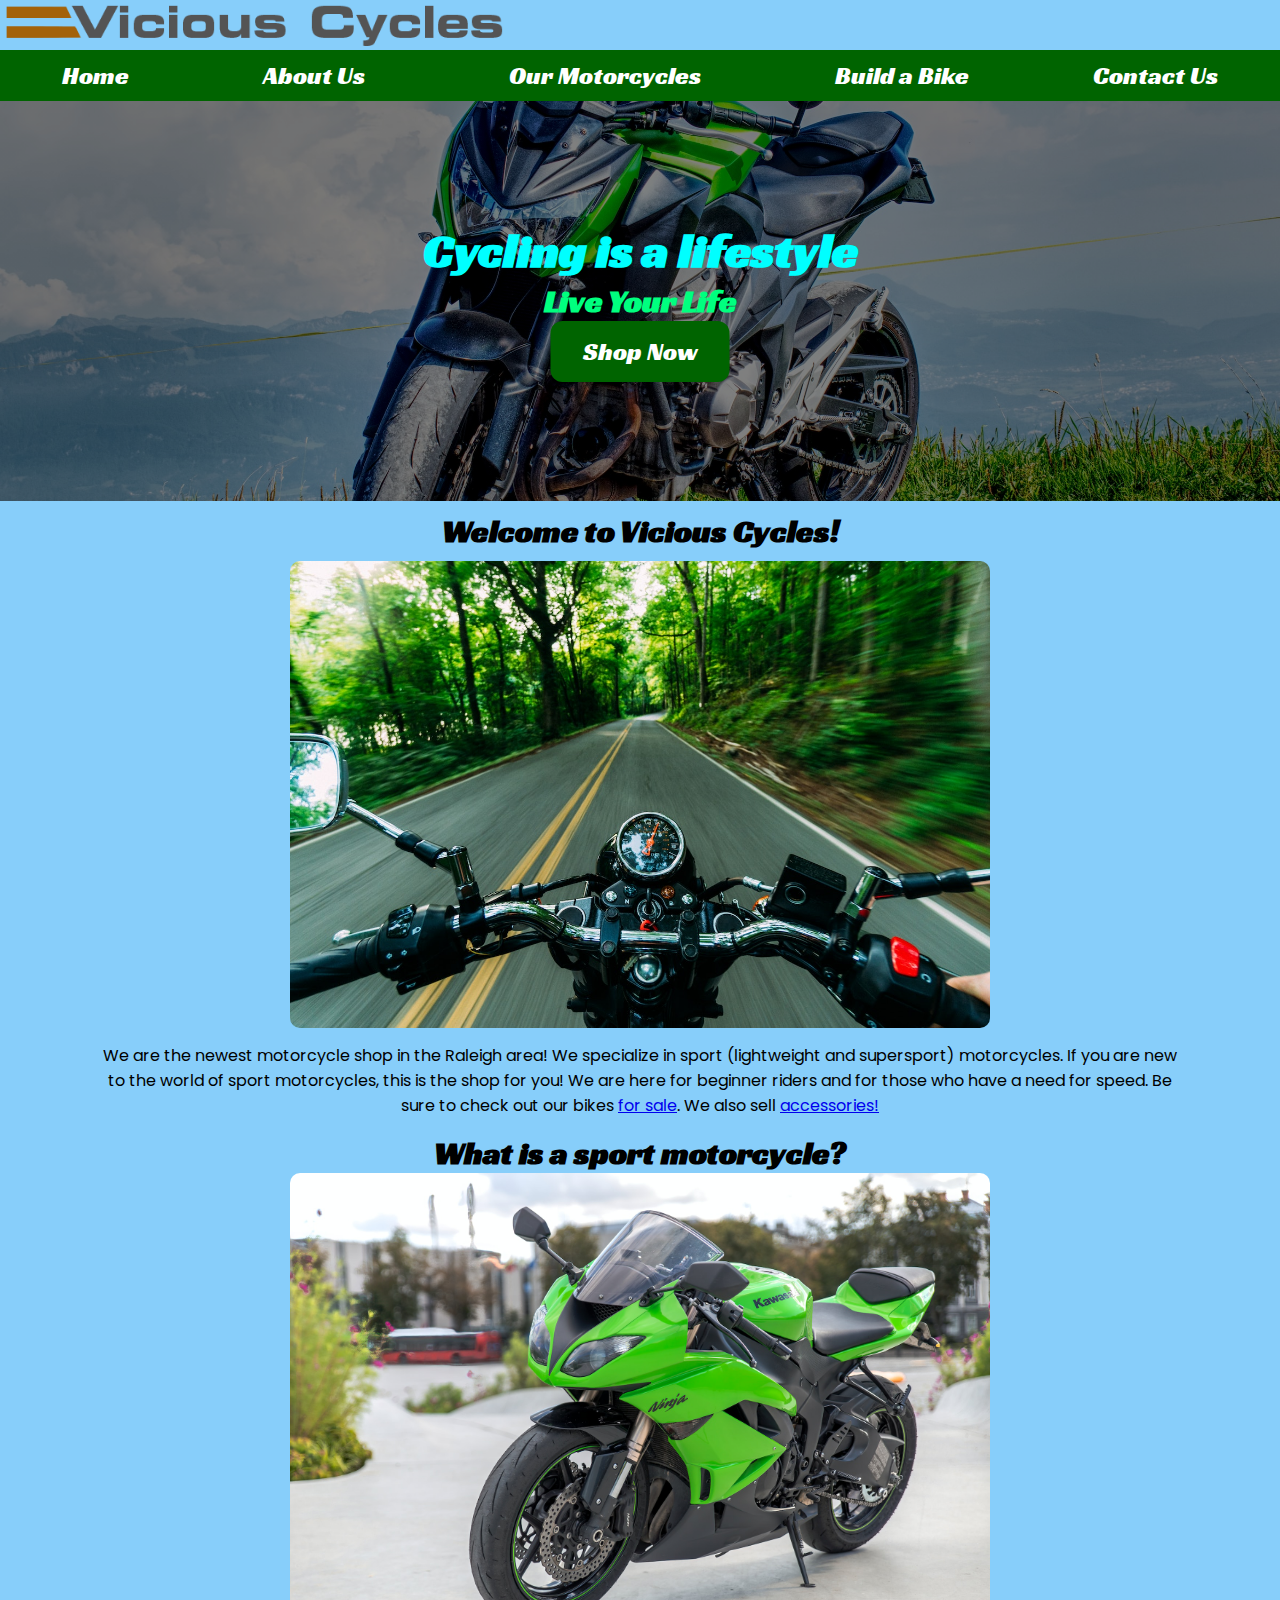
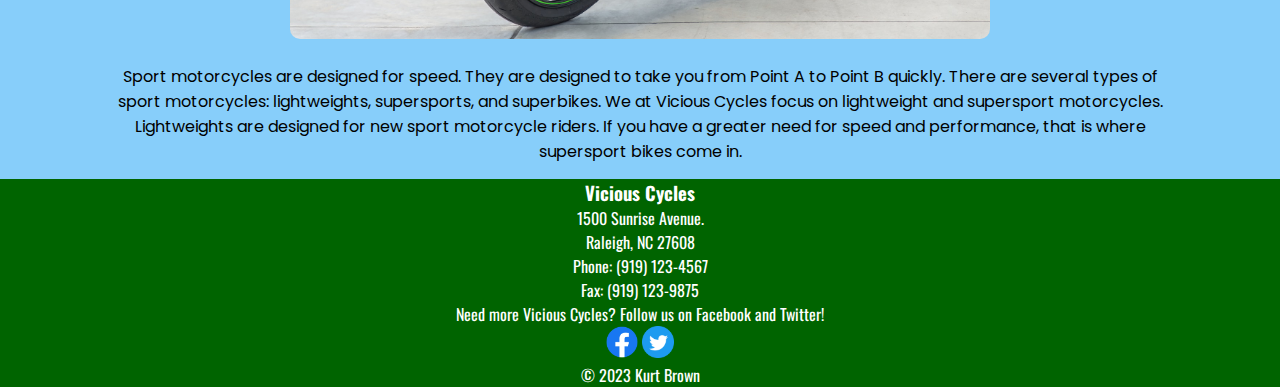
<file: index.html>
<!-- This Vicious Cycles Final Project was completed by Kurt Brown for the Web 140 Web Development Tools class on April 12, 2023 -->
<!-- Home page -->
<!DOCTYPE html>
<html lang="en">

<head>
	<meta charset="UTF-8">
	<meta http-equiv="X-UA-Compatible" content="IE=edge">
	<meta name="viewport" content="width=device-width, initial-scale=1.0">
	<title>Vicious Cycles - Home</title>
	<link rel="stylesheet" href="css/styles.css">
	<link href="https://fonts.googleapis.com/css2?family=Racing+Sans+One&display=swap" rel="stylesheet">
	<link href="https://fonts.googleapis.com/css2?family=Poppins:wght@500&family=Roboto:ital,wght@1,500&display=swap" rel="stylesheet">
	<link href="https://fonts.googleapis.com/css2?family=Oswald&display=swap" rel="stylesheet"> 
</head>

<body>
	<div id="page-container">
		<div id="content-wrap">
			<!-- Header -->
			<header>
				<div>
					<a href="index.html"><img src="images/vicious-cycles-logo.png" alt="Vicious Cycles Logo" class="logo"></a>
				</div>
				<!-- Navigation -->
				<!-- Drop down menu was from Lesson 11 -->
				<nav class="navigation"> <a href="index.html">Home</a>
					<div class="dropdown"> <a href="aboutus.html">About Us</a>
						<div class="dropdown-content"> <a href="service.html">Service</a> </div>
					</div>
					<div class="dropdown"> <a href="ourmotorcycles.html">Our Motorcycles</a>
						<div class="dropdown-content"> <a href="accessories.html">Accessories</a> </div>
					</div> <a href="buildabike.html">Build a Bike</a> <a href="contactus.html">Contact Us</a> </nav>
			</header>
			<!-- Top body section-->
			<section class="topbody">
				<div class="index-text">
					<h2>Cycling is a lifestyle</h2>
					<h3>Live Your Life</h3> <a href="ourmotorcycles.html" class="shopnow">Shop Now</a> </div>
			</section>
			<!-- Middle body section-->
			<h1>Welcome to Vicious Cycles!</h1> <img src="images/motorcycle1.jpg" alt="A motorcycle driving on the road" width="700" height="300" class="image-index1">
			<div class="midbody">
				<div>
					<p class="midbody-paragraph">We are the newest motorcycle shop in the Raleigh area! We specialize in sport (lightweight and supersport) motorcycles. If you are new to the world of sport motorcycles, this is the shop for you! We are here for beginner riders and for those who have a need for speed. Be sure to check out our bikes <a href="ourmotorcycles.html">for sale</a>. We also sell <a href="accessories.html">accessories!</a></p>
				</div>
			</div>
			<!-- Lower body section-->
			<h1>What is a sport motorcycle?</h1> <img src="images/motorcycle2.jpg" alt="A parked green Kawasaki Ninja" width="700" height="300" class="image-index2">
			<div class="lowerbody">
				<p class="midbody-paragraph"> Sport motorcycles are designed for speed. They are designed to take you from Point A to Point B quickly. There are several types of sport motorcycles: lightweights, supersports, and superbikes. We at Vicious Cycles focus on lightweight and supersport motorcycles. Lightweights are designed for new sport motorcycle riders. If you have a greater need for speed and performance, that is where supersport bikes come in. </p>
			</div>
		</div>
		<!--Footer-->
		<footer id="footer">
			<div class="footer-text">
				<h3 id="footer-h3">Vicious Cycles</h3>
				<p>1500 Sunrise Avenue.</p>
				<p>Raleigh, NC 27608</p>
				<p>Phone: (919) 123-4567</p>
				<p>Fax: (919) 123-9875</p>
				<p>Need more Vicious Cycles? Follow us on Facebook and Twitter!</p>
				<!--Social Media -->
				<div class="social-media">
					<a href="https://www.facebook.com"><img src="images/facebooklogo.png" alt="Facebook Logo" height="32" width="32"></a>
					<a href="https://www.twitter.com"><img src="images/twitterlogo.png" alt="Twitter Logo" height="32" width="32"></a>
					<p>&copy; 2023 Kurt Brown</p>
				</div>
			</div>
		</footer>
	</div>
</body>

</html>
</file>
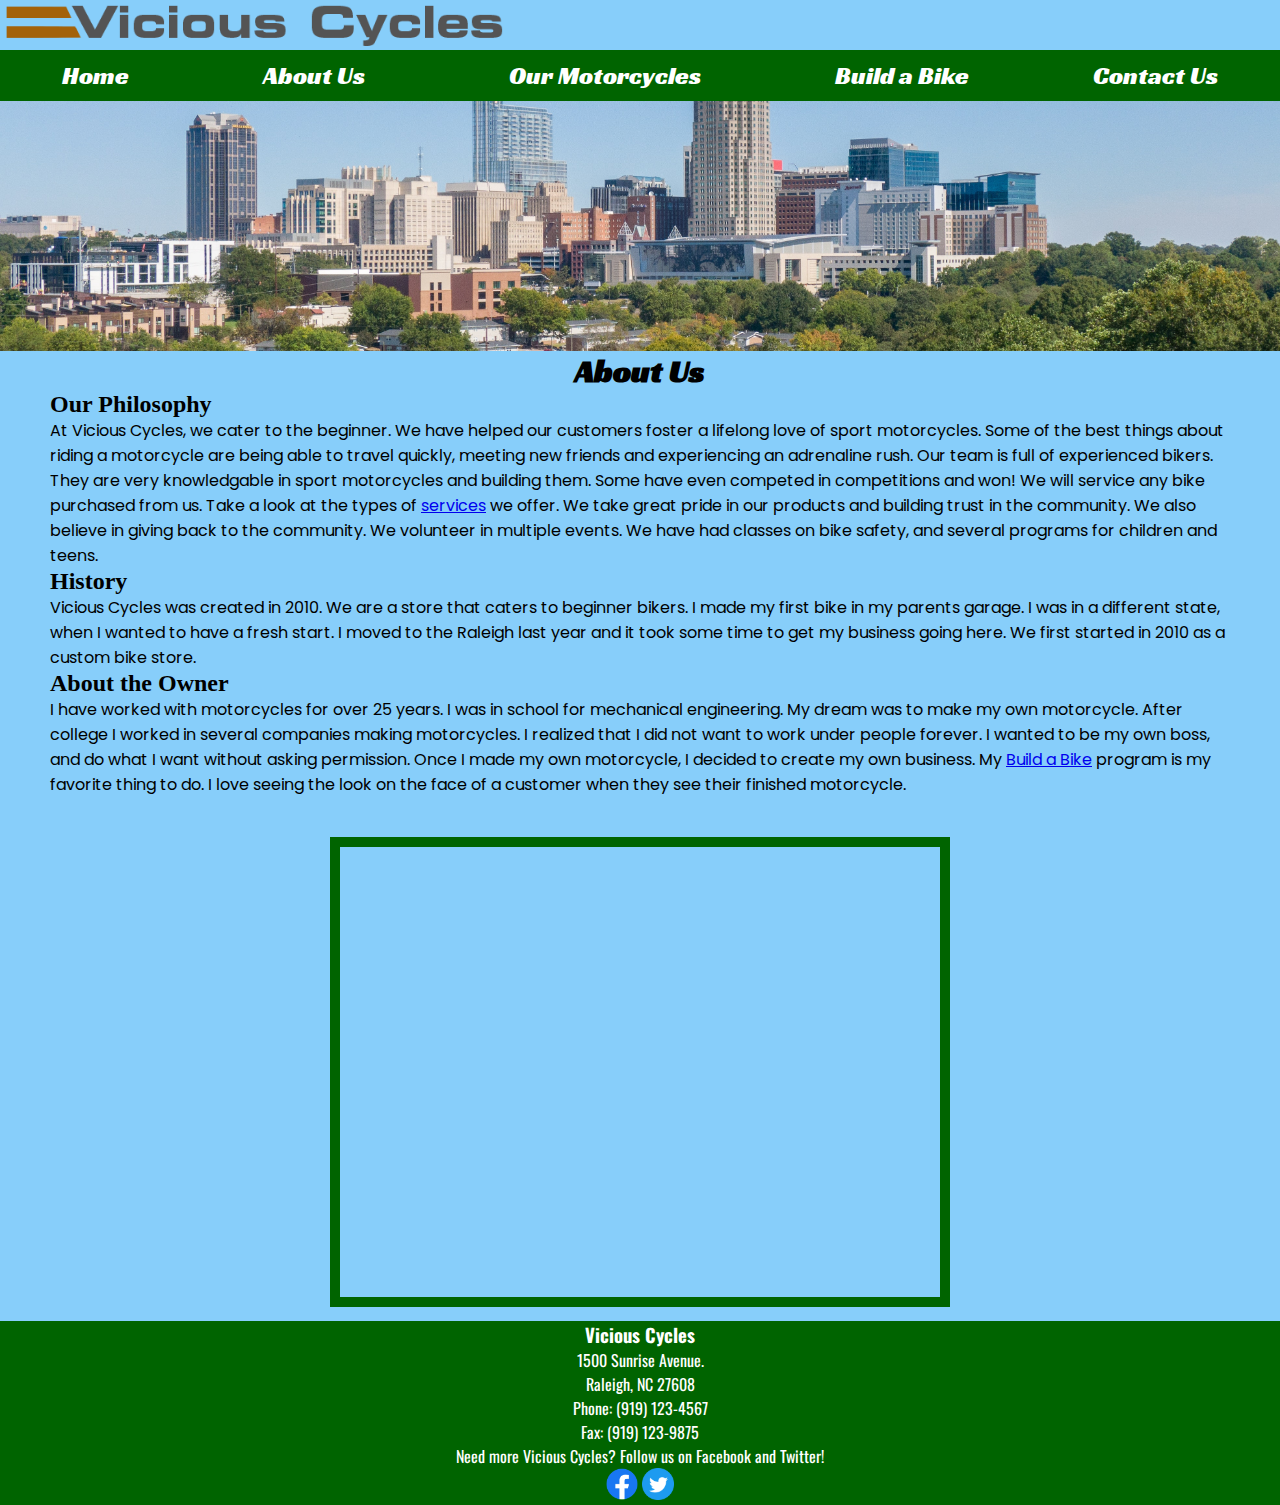
<file: aboutus.html>
<!-- About Us page -->
<!DOCTYPE html>
<html lang="en">

<head>
	<meta charset="UTF-8">
	<meta http-equiv="X-UA-Compatible" content="IE=edge">
	<meta name="viewport" content="width=device-width, initial-scale=1.0">
	<title>About Us</title>
	<link rel="stylesheet" href="css/styles.css">
	<link href="https://fonts.googleapis.com/css2?family=Racing+Sans+One&display=swap" rel="stylesheet">
	<link href="https://fonts.googleapis.com/css2?family=Poppins:wght@500&family=Roboto:ital,wght@1,500&display=swap" rel="stylesheet">
	<link href="https://fonts.googleapis.com/css2?family=Oswald&display=swap" rel="stylesheet"> 
</head>

<body>
	<div id="page-container">
		<div id="content-wrap">
			<!-- Header -->
			<header>
				<div>
					<a href="index.html"><img src="images/vicious-cycles-logo.png" alt="Vicious Cycles Logo" class="logo"></a>
				</div>
				<!-- Navigation -->
				<nav class="navigation"> <a href="index.html">Home</a>
					<div class="dropdown"> <a href="aboutus.html">About Us</a>
						<div class="dropdown-content"> <a href="service.html">Service</a> </div>
					</div>
					<div class="dropdown"> <a href="ourmotorcycles.html">Our Motorcycles</a>
						<div class="dropdown-content"> <a href="accessories.html">Accessories</a> </div>
					</div> <a href="buildabike.html">Build a Bike</a> <a href="contactus.html">Contact Us</a> </nav>
			</header>
			<div class="topbodyabout">
				<!--Background image -->
			</div>
			<h1>About Us</h1>
			<!-- Information about Vicious Cycles -->
			<div class="midbodyabout">
				<h2>Our Philosophy</h2>
				<p>At Vicious Cycles, we cater to the beginner. We have helped our customers foster a lifelong love of sport motorcycles. Some of the best things about riding a motorcycle are being able to travel quickly, meeting new friends and experiencing an adrenaline rush. Our team is full of experienced bikers. They are very knowledgable in sport motorcycles and building them. Some have even competed in competitions and won! We will service any bike purchased from us. Take a look at the types of <a href="service.html">services</a> we offer. We take great pride in our products and building trust in the community. We also believe in giving back to the community. We volunteer in multiple events. We have had classes on bike safety, and several programs for children and teens. </p>
				<h2>History</h2>
				<p>Vicious Cycles was created in 2010. We are a store that caters to beginner bikers. I made my first bike in my parents garage. I was in a different state, when I wanted to have a fresh start. I moved to the Raleigh last year and it took some time to get my business going here. We first started in 2010 as a custom bike store. </p>
				<h2>About the Owner</h2>
				<p>I have worked with motorcycles for over 25 years. I was in school for mechanical engineering. My dream was to make my own motorcycle. After college I worked in several companies making motorcycles. I realized that I did not want to work under people forever. I wanted to be my own boss, and do what I want without asking permission. Once I made my own motorcycle, I decided to create my own business. My <a href="buildabike.html">Build a Bike</a> program is my favorite thing to do. I love seeing the look on the face of a customer when they see their finished motorcycle.</p>
			</div>
		</div>
		<!-- A map of the location of Vicious Cycles. From Google Maps -->
		<div class="map">
			<iframe src="https://www.google.com/maps/embed?pb=!1m18!1m12!1m3!1d1764.385831318641!2d-78.63720243986086!3d35.802441846624596!2m3!1f0!2f0!3f0!3m2!1i1024!2i768!4f13.1!3m3!1m2!1s0x89ac5f49c8bc380d%3A0xb9ccd49af2f93755!2s1500%20Sunrise%20Ave%2C%20Raleigh%2C%20NC%2027608!5e0!3m2!1sen!2sus!4v1680220798912!5m2!1sen!2sus" width="600" height="450" allowfullscreen="" loading="lazy" referrerpolicy="no-referrer-when-downgrade" class="location"></iframe>
		</div>
		<!-- Footer -->
		<footer id="footer">
			<div class="footer-text">
				<h3 id="footer-h3">Vicious Cycles</h3>
				<p>1500 Sunrise Avenue.</p>
				<p>Raleigh, NC 27608</p>
				<p>Phone: (919) 123-4567</p>
				<p>Fax: (919) 123-9875</p>
				<!-- Social Media -->
				<p>Need more Vicious Cycles? Follow us on Facebook and Twitter!</p>
				<div class="social-media">
					<a href="https://www.facebook.com"><img src="images/facebooklogo.png" alt="Facebook Logo" height="32" width="32"></a>
					<a href="https://www.twitter.com"><img src="images/twitterlogo.png" alt="Twitter Logo" height="32" width="32"></a>
				</div>
			</div>
		</footer>
	</div>
</body>

</html>
</file>
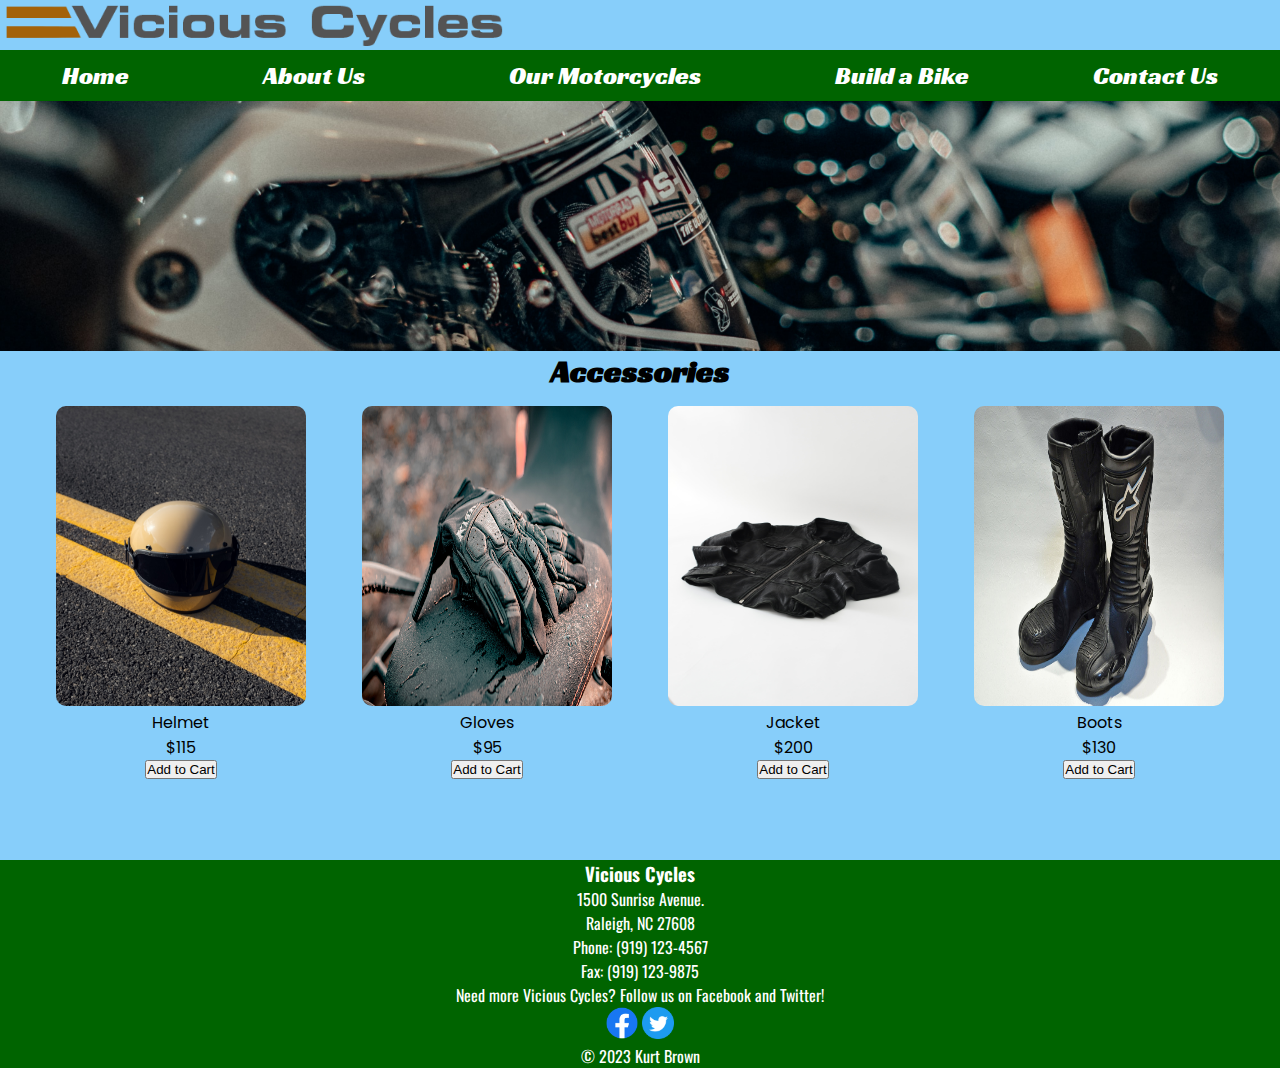
<file: accessories.html>
<!-- Accessories page -->
<!DOCTYPE html>
<html lang="en">

<head>
	<meta charset="UTF-8">
	<meta http-equiv="X-UA-Compatible" content="IE=edge">
	<meta name="viewport" content="width=device-width, initial-scale=1.0">
	<title>Accessories</title>
	<link rel="stylesheet" href="css/styles.css">
	<link href="https://fonts.googleapis.com/css2?family=Racing+Sans+One&display=swap" rel="stylesheet">
	<link href="https://fonts.googleapis.com/css2?family=Poppins:wght@500&family=Roboto:ital,wght@1,500&display=swap" rel="stylesheet">
	<link href="https://fonts.googleapis.com/css2?family=Oswald&display=swap" rel="stylesheet"> 
</head>

<body>
	<div id="page-container">
		<div id="content-wrap">
			<!-- Header -->
			<header>
				<div>
					<a href="index.html"><img src="images/vicious-cycles-logo.png" alt="Vicious Cycles Logo" class="logo"></a>
				</div>
				<!-- Navigation -->
				<nav class="navigation"> <a href="index.html">Home</a>
					<div class="dropdown"> <a href="aboutus.html">About Us</a>
						<div class="dropdown-content"> <a href="service.html">Service</a> </div>
					</div>
					<div class="dropdown"> <a href="ourmotorcycles.html">Our Motorcycles</a>
						<div class="dropdown-content"> <a href="accessories.html">Accessories</a> </div>
					</div> <a href="buildabike.html">Build a Bike</a> <a href="contactus.html">Contact Us</a> </nav>
			</header>
			<div class="topbodyacc">
				<!--Background image -->
			</div>
			<h1>Accessories</h1>
			<div class="midbody-motorcycles">
				<div class="shop-content">
					<div> <img src="images/accessory1.jpg" alt="Image of a yellow helmet" height="300" width="250" class="shop-accessories"> </div>
					<div class="shop-content">
						<p>Helmet</p>
						<p>$115</p>
						<button>Add to Cart</button>
					</div>
				</div>
				<div>
					<div><img src="images/accessory2.jpg" alt="Image of black gloves" height="300" width="250" class="shop-accessories"></div>
					<div class="shop-content">
						<p>Gloves</p>
						<p>$95</p>
						<button>Add to Cart</button>
					</div>
				</div>
				<div>
					<div><img src="images/accessory3.jpg" alt="Image of a black jacket" height="300" width="250" class="shop-accessories"></div>
					<div class="shop-content">
						<p>Jacket</p>
						<p>$200</p>
						<button>Add to Cart</button>
					</div>
				</div>
				<div>
					<div><img src="images/accessory4.jpg" alt="Image of black boots" height="300" width="250" class="shop-accessories"></div>
					<div class="shop-content">
						<p>Boots</p>
						<p>$130</p>
						<button>Add to Cart</button>
					</div>
				</div>
			</div>
		</div>
		<!-- Footer -->
		<footer id="footer">
			<div class="footer-text">
				<h3 id="footer-h3">Vicious Cycles</h3>
				<p>1500 Sunrise Avenue.</p>
				<p>Raleigh, NC 27608</p>
				<p>Phone: (919) 123-4567</p>
				<p>Fax: (919) 123-9875</p>
				<!-- Social Media -->
				<p>Need more Vicious Cycles? Follow us on Facebook and Twitter!</p>
				<div class="social-media">
					<a href="https://www.facebook.com"><img src="images/facebooklogo.png" alt="Facebook Logo" height="32" width="32"></a>
					<a href="https://www.twitter.com"><img src="images/twitterlogo.png" alt="Twitter Logo" height="32" width="32"></a>
					<p>&copy; 2023 Kurt Brown </p>
				</div>
			</div>
		</footer>
	</div>
</body>

</html>
</file>
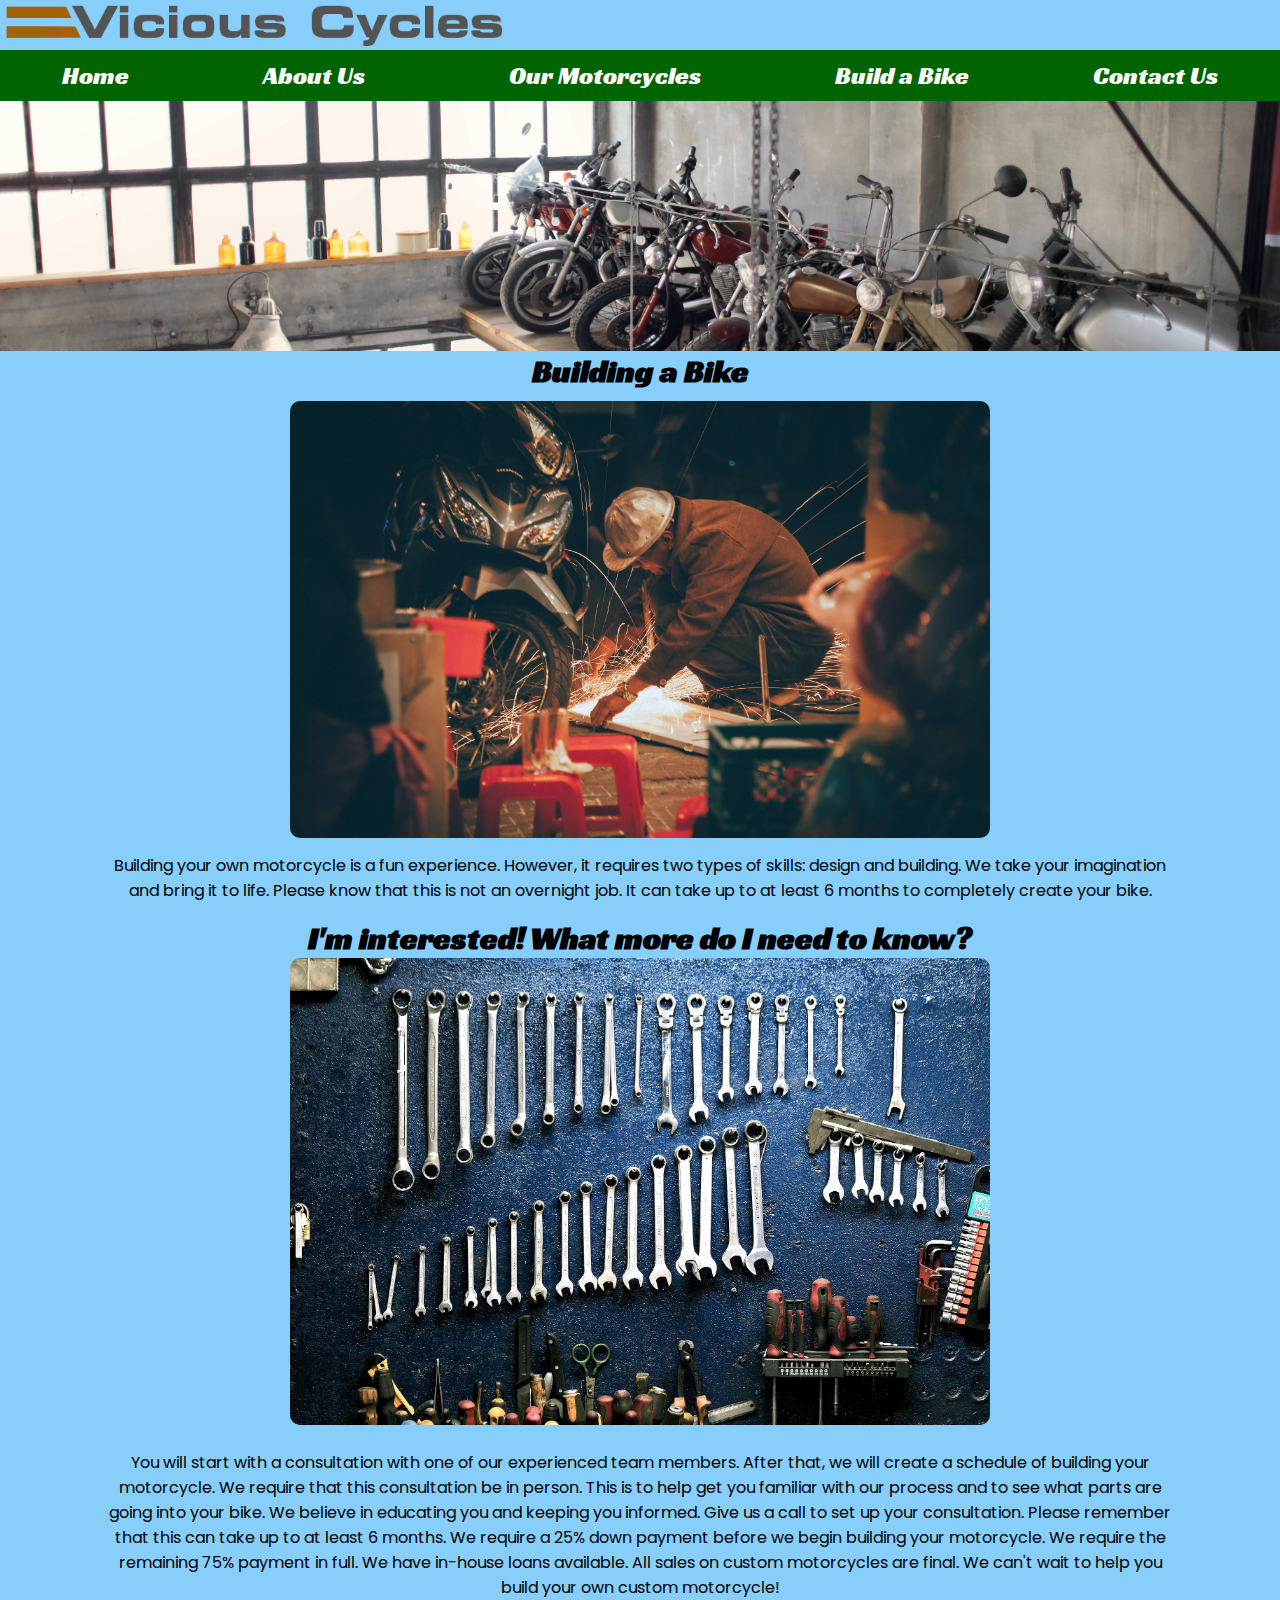
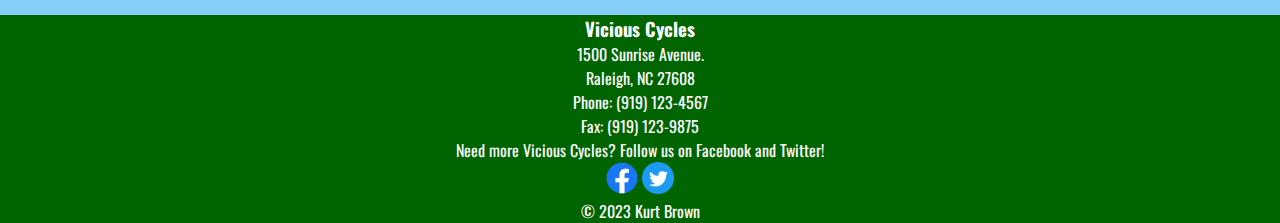
<file: buildabike.html>
<!-- Build a Bike page -->
<!DOCTYPE html>
<html lang="en">

<head>
	<meta charset="UTF-8">
	<meta http-equiv="X-UA-Compatible" content="IE=edge">
	<meta name="viewport" content="width=device-width, initial-scale=1.0">
	<title>Build a Bike</title>
	<link rel="stylesheet" href="css/styles.css">
	<link href="https://fonts.googleapis.com/css2?family=Racing+Sans+One&display=swap" rel="stylesheet">
	<link href="https://fonts.googleapis.com/css2?family=Poppins:wght@500&family=Roboto:ital,wght@1,500&display=swap" rel="stylesheet">
	<link href="https://fonts.googleapis.com/css2?family=Oswald&display=swap" rel="stylesheet"> 
</head>

<body>
	<div id="page-container">
		<div id="content-wrap">
			<!-- Header -->
			<header>
				<div>
					<a href="index.html"><img src="images/vicious-cycles-logo.png" alt="Vicious Cycles Logo" class="logo"></a>
				</div>
				<!-- Navigation -->
				<nav class="navigation"> <a href="index.html">Home</a>
					<div class="dropdown"> <a href="aboutus.html">About Us</a>
						<div class="dropdown-content"> <a href="service.html">Service</a> </div>
					</div>
					<div class="dropdown"> <a href="ourmotorcycles.html">Our Motorcycles</a>
						<div class="dropdown-content"> <a href="accessories.html">Accessories</a> </div>
					</div> <a href="buildabike.html">Build a Bike</a> <a href="contactus.html">Contact Us</a> </nav>
			</header>
			<div class="topbodycreate">
				<!--Background image -->
			</div>
			<h1>Building a Bike</h1> <img src="images/createabike2.jpg" alt="Image of a man working on a motorcycle" width="700" height="300" class="image-index1">
			<div class="midbody">
				<p class="midbody-paragraph">Building your own motorcycle is a fun experience. However, it requires two types of skills: design and building. We take your imagination and bring it to life. Please know that this is not an overnight job. It can take up to at least 6 months to completely create your bike.</p>
			</div>
			<h1>I'm interested! What more do I need to know?</h1> <img src="images/createabike3.jpg" alt="An image of several tools" width="700" height="300" class="image-index2">
			<div class="lowerbody">
				<p class="midbody-paragraph"> You will start with a consultation with one of our experienced team members. After that, we will create a schedule of building your motorcycle. We require that this consultation be in person. This is to help get you familiar with our process and to see what parts are going into your bike. We believe in educating you and keeping you informed. Give us a call to set up your consultation. Please remember that this can take up to at least 6 months. We require a 25% down payment before we begin building your motorcycle. We require the remaining 75% payment in full. We have in-house loans available. All sales on custom motorcycles are final. We can't wait to help you build your own custom motorcycle! </p>
			</div>
		</div>
		<!-- Footer -->
		<footer id="footer">
			<div class="footer-text">
				<h3 id="footer-h3">Vicious Cycles</h3>
				<p>1500 Sunrise Avenue.</p>
				<p>Raleigh, NC 27608</p>
				<p>Phone: (919) 123-4567</p>
				<p>Fax: (919) 123-9875</p>
				<p>Need more Vicious Cycles? Follow us on Facebook and Twitter!</p>
				<!--Social Media -->
				<div class="social-media">
					<a href="https://www.facebook.com"><img src="images/facebooklogo.png" alt="Facebook Logo" height="32" width="32"></a>
					<a href="https://www.twitter.com"><img src="images/twitterlogo.png" alt="Twitter Logo" height="32" width="32"></a>
					<p>&copy; 2023 Kurt Brown</p>
				</div>
			</div>
		</footer>
	</div>
</body>

</html>
</file>
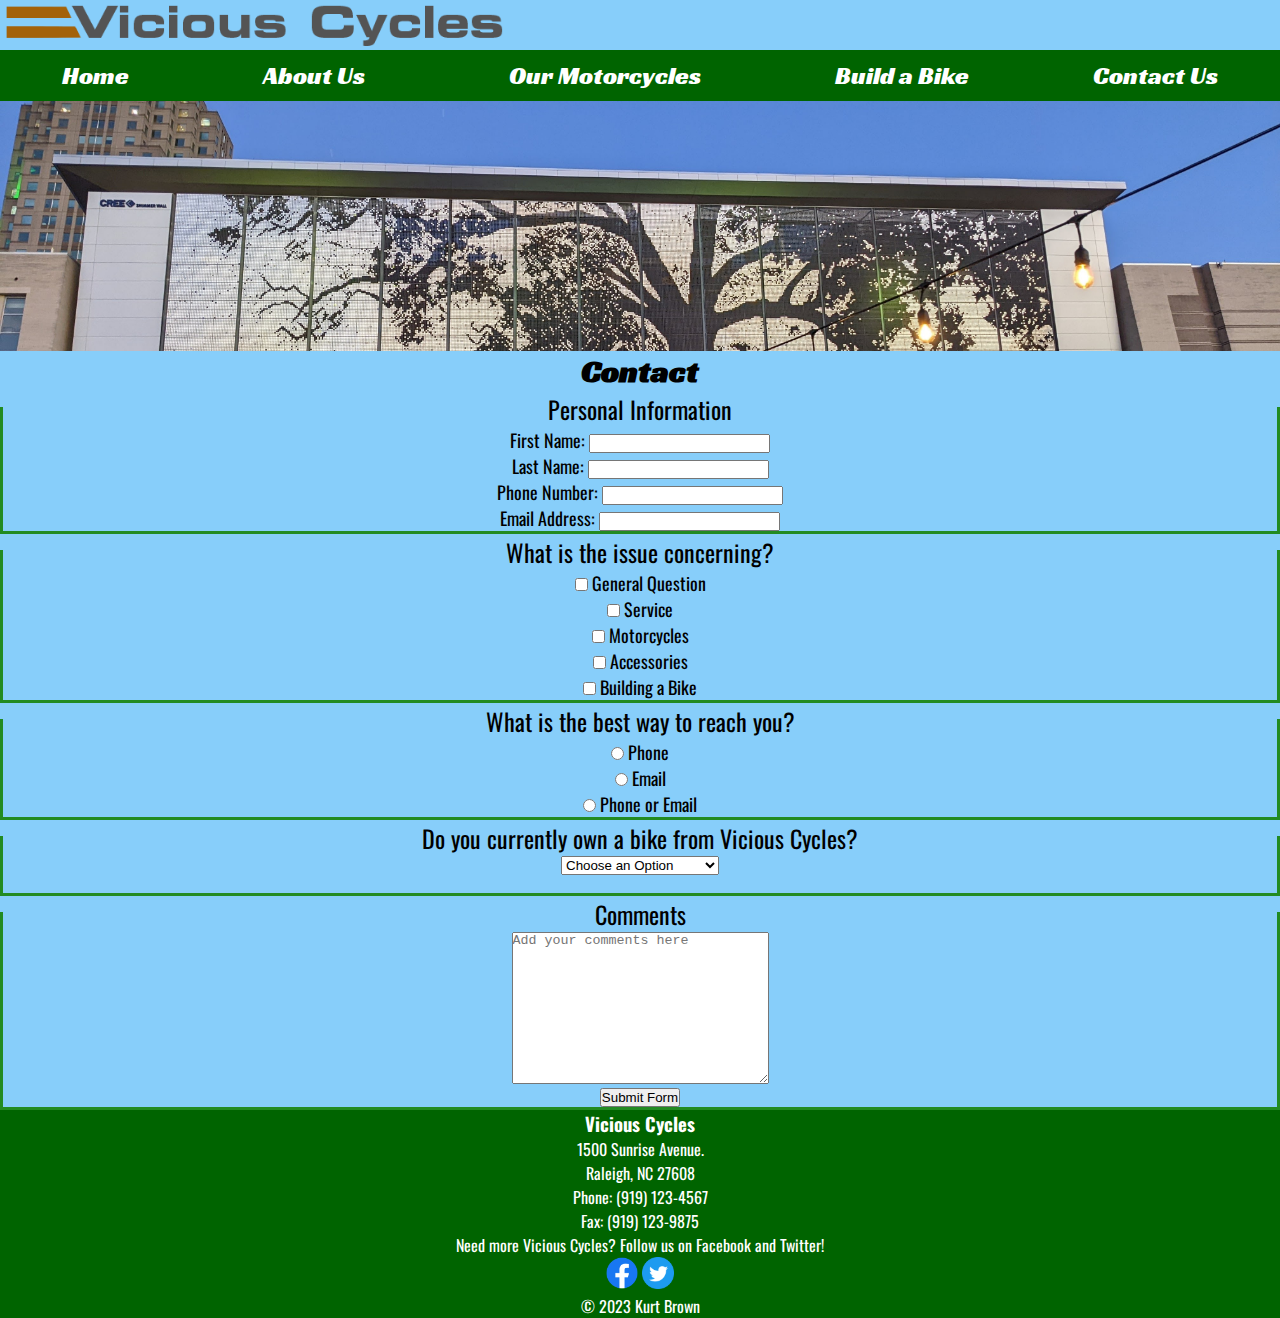
<file: contactus.html>
<!-- Contact Us page -->
<!DOCTYPE html>
<html lang="en">

<head>
	<meta charset="UTF-8">
	<meta http-equiv="X-UA-Compatible" content="IE=edge">
	<meta name="viewport" content="width=device-width, initial-scale=1.0">
	<title>Contact Us</title>
	<link rel="stylesheet" href="css/styles.css">
	<link href="https://fonts.googleapis.com/css2?family=Racing+Sans+One&display=swap" rel="stylesheet">
	<link href="https://fonts.googleapis.com/css2?family=Poppins:wght@500&family=Roboto:ital,wght@1,500&display=swap" rel="stylesheet">
	<link href="https://fonts.googleapis.com/css2?family=Oswald&display=swap" rel="stylesheet"> 
</head>

<body>
	<div id="page-container">
		<div id="content-wrap">
			<!-- Header -->
			<header>
				<div>
					<a href="index.html"><img src="images/vicious-cycles-logo.png" alt="Vicious Cycles Logo" class="logo"></a>
				</div>
				<!-- Navigation -->
				<nav class="navigation"> <a href="index.html">Home</a>
					<div class="dropdown"> <a href="aboutus.html">About Us</a>
						<div class="dropdown-content"> <a href="service.html">Service</a> </div>
					</div>
					<div class="dropdown"> <a href="ourmotorcycles.html">Our Motorcycles</a>
						<div class="dropdown-content"> <a href="accessories.html">Accessories</a> </div>
					</div> <a href="buildabike.html">Build a Bike</a> <a href="contactus.html">Contact Us</a> </nav>
			</header>
			<div class="topbodycontact">
				<!-- Background image -->
			</div>
			<h1>Contact</h1>
			<!-- Form for contact information -->
			<form>
				<fieldset class="contact-fieldset">
					<legend class="contact-legend">Personal Information</legend>
					<p class="contact-paragraph">
						<label for="fName">First Name:</label>
						<input type="text" id="fName"> </p>
					<p class="contact-paragraph">
						<label for="lName">Last Name:</label>
						<input type="text" id="lName"> </p>
					<p class="contact-paragraph">
						<label for="phone">Phone Number:</label>
						<input type="tel" id="phone"> </p>
					<p class="contact-paragraph">
						<label for="email">Email Address:</label>
						<input type="email" id="email"> </p>
				</fieldset>
				<fieldset class="contact-fieldset">
					<legend class="contact-legend">What is the issue concerning?</legend>
					<p class="contact-paragraph">
						<input type="checkbox" id="generalQuestion">
						<label for="generalQuestion">General Question</label>
					</p>
					<p class="contact-paragraph">
						<input type="checkbox" id="service">
						<label for="service">Service</label>
					</p>
					<p class="contact-paragraph">
						<input type="checkbox" id="motorcycles">
						<label for="motorcycles">Motorcycles</label>
					</p>
					<p class="contact-paragraph">
						<input type="checkbox" id="accessories">
						<label for="accessories">Accessories</label>
					</p>
					<p class="contact-paragraph">
						<input type="checkbox" id="buildingABike">
						<label for="buildingABike">Building a Bike</label>
					</p>
				</fieldset>
				<fieldset class="contact-fieldset">
					<legend class="contact-legend">What is the best way to reach you?</legend>
					<p class="contact-paragraph">
						<input type="radio" id="phoneNumber" name="reach">
						<label for="phoneNumber">Phone</label>
					</p>
					<p class="contact-paragraph">
						<input type="radio" id="emailAddress" name="reach">
						<label for="emailAddress">Email</label>
					</p>
					<p class="contact-paragraph">
						<input type="radio" id="phoneOrEmail" name="reach">
						<label for="phoneOrEmail">Phone or Email</label>
					</p>
				</fieldset>
				<fieldset class="contact-fieldset">
					<legend class="contact-legend">Do you currently own a bike from Vicious Cycles?</legend>
					<select name="motorcycleSelection" id="motorcycleSelection">
						<option value="chooseAnOption">Choose an Option</option>
						<option value="kawasaki250">Kawasaki Ninja 250R</option>
						<option value="kawasaki300">Kawasaki Ninja 300</option>
						<option value="kawasaki400">Kawasaki Ninja 400</option>
						<option value="ducati1199">Ducati 1199 Pangale S</option>
						<option value="ducati1299">Ducati 1299 Pangale</option>
						<option value="ducatiV4">Ducati Pangale V4</option>
						<option value="twoOrMore">Two or more bikes</option>
						<option value="no">No</option>
					</select>
					<br>
					<br> </fieldset>
				<fieldset class="contact-fieldset">
					<legend class="contact-legend">Comments</legend>
					<textarea name="comments" id="comments" cols="30" rows="10" placeholder="Add your comments here"></textarea>
					<div class="contact-div">
						<button class="contact-btn">Submit Form</button>
					</div>
				</fieldset>
			</form>
			<!-- Footer -->
			<footer id="footer">
				<div class="footer-text">
					<h3 id="footer-h3">Vicious Cycles</h3>
					<p>1500 Sunrise Avenue.</p>
					<p>Raleigh, NC 27608</p>
					<p>Phone: (919) 123-4567</p>
					<p>Fax: (919) 123-9875</p>
					<!-- Social Media -->
					<p>Need more Vicious Cycles? Follow us on Facebook and Twitter!</p>
					<div class="social-media">
						<a href="https://www.facebook.com"><img src="images/facebooklogo.png" alt="Facebook Logo" height="32" width="32"></a>
						<a href="https://www.twitter.com"><img src="images/twitterlogo.png" alt="Twitter Logo" height="32" width="32"></a>
						<p>&copy; 2023 Kurt Brown </p>
					</div>
				</div>
			</footer>
		</div>
	</div>
</body>

</html>
</file>
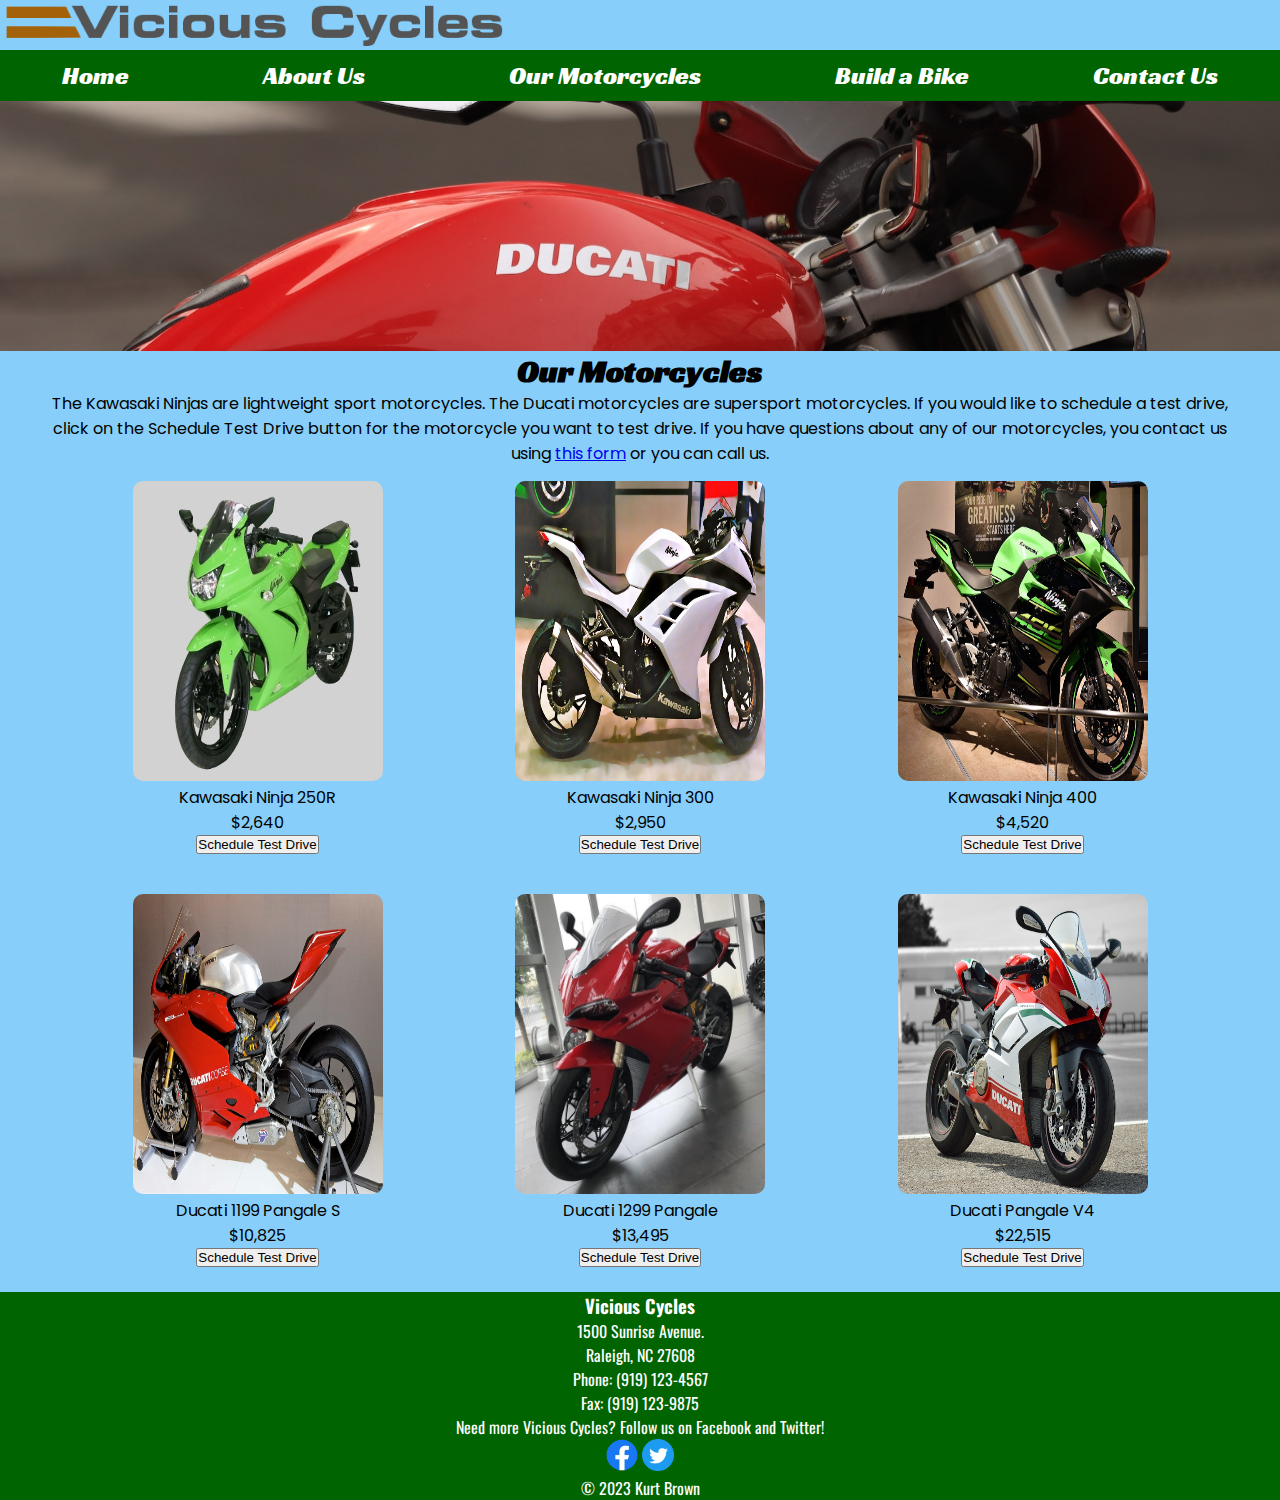
<file: ourmotorcycles.html>
<!-- Our Motorcycles page -->
<!DOCTYPE html>
<html lang="en">

<head>
	<meta charset="UTF-8">
	<meta http-equiv="X-UA-Compatible" content="IE=edge">
	<meta name="viewport" content="width=device-width, initial-scale=1.0">
	<title>Our Motorcycles</title>
	<link rel="stylesheet" href="css/styles.css">
	<link href="https://fonts.googleapis.com/css2?family=Racing+Sans+One&display=swap" rel="stylesheet">
	<link href="https://fonts.googleapis.com/css2?family=Poppins:wght@500&family=Roboto:ital,wght@1,500&display=swap" rel="stylesheet">
	<link href="https://fonts.googleapis.com/css2?family=Oswald&display=swap" rel="stylesheet"> 
</head>

<body>
	<div id="page-container">
		<div id="content-wrap">
			<!-- Header -->
			<header>
				<div>
					<a href="index.html"><img src="images/vicious-cycles-logo.png" alt="Vicious Cycles Logo" class="logo"></a>
				</div>
				<!-- Navigation -->
				<nav class="navigation"> <a href="index.html">Home</a>
					<div class="dropdown"> <a href="aboutus.html">About Us</a>
						<div class="dropdown-content"> <a href="service.html">Service</a> </div>
					</div>
					<div class="dropdown"> <a href="ourmotorcycles.html">Our Motorcycles</a>
						<div class="dropdown-content"> <a href="accessories.html">Accessories</a> </div>
					</div> <a href="buildabike.html">Build a Bike</a> <a href="contactus.html">Contact Us</a> </nav>
			</header>
			<div class="topbodymotorcycles">
				<!--Background image -->
			</div>
			<h1>Our Motorcycles</h1>
			<p id="motorcycles-paragraph">The Kawasaki Ninjas are lightweight sport motorcycles. The Ducati motorcycles are supersport motorcycles. If you would like to schedule a test drive, click on the Schedule Test Drive button for the motorcycle you want to test drive. If you have questions about any of our motorcycles, you contact us using <a href="contactus.html">this form</a> or you can call us. </p>
			<div>
				<div class="midbody-motorcycles">
					<div>
						<div> <img src="images/ourmotorcycles1.jpg" alt="Image of a green Kawasaki Ninja 250R motorcycle" height="300" width="250" class="shop-motorcycles"> </div>
						<div class="shop-content">
							<p>Kawasaki Ninja 250R</p>
							<p>$2,640</p>
							<button>Schedule Test Drive</button>
						</div>
					</div>
					<div>
						<div> <img src="images/ourmotorcycles2.jpg" alt="Image of a white Kawasaki Ninja 300 motorcycle" height="300" width="250" class="shop-motorcycles"> </div>
						<div class="shop-content">
							<p>Kawasaki Ninja 300</p>
							<p>$2,950</p>
							<button>Schedule Test Drive</button>
						</div>
					</div>
					<div>
						<div><img src="images/ourmotorcycles3.jpg" alt="Image of a green Kawasaki Ninja 400 motorcycle" height="300" width="250" class="shop-motorcycles"></div>
						<div class="shop-content">
							<p>Kawasaki Ninja 400</p>
							<p>$4,520</p>
							<button>Schedule Test Drive</button>
						</div>
					</div>
				</div>
			</div>
			<div class="midbody-motorcycles">
				<div>
					<div><img src="images/ourmotorcycles4.jpg" alt="Image of a red Ducati 1199 Pangale S motorcycle" height="300" width="250" class="shop-motorcycles"></div>
					<div class="shop-content">
						<p>Ducati 1199 Pangale S</p>
						<p>$10,825</p>
						<button>Schedule Test Drive</button>
					</div>
				</div>
				<div>
					<div><img src="images/ourmotorcycles5.jpg" alt="Image of a red Ducati 1299 Pangale" height="300" width="250" class="shop-motorcycles"></div>
					<div class="shop-content">
						<p>Ducati 1299 Pangale</p>
						<p>$13,495</p>
						<button>Schedule Test Drive</button>
					</div>
				</div>
				<div>
					<div><img src="images/ourmotorcycles6.jpeg" alt="Image of a red Ducati Pangale V4" height="300" width="250" class="shop-motorcycles"></div>
					<div class="shop-content">
						<p>Ducati Pangale V4</p>
						<p>$22,515</p>
						<button>Schedule Test Drive</button>
					</div>
				</div>
			</div>
		</div>
		<!-- Footer -->
		<footer id="footer">
			<div class="footer-text">
				<h3 id="footer-h3">Vicious Cycles</h3>
				<p>1500 Sunrise Avenue.</p>
				<p>Raleigh, NC 27608</p>
				<p>Phone: (919) 123-4567</p>
				<p>Fax: (919) 123-9875</p>
				<!-- Social Media -->
				<p>Need more Vicious Cycles? Follow us on Facebook and Twitter!</p>
				<div class="social-media">
					<a href="https://www.facebook.com"><img src="images/facebooklogo.png" alt="Facebook Logo" height="32" width="32"></a>
					<a href="https://www.twitter.com"><img src="images/twitterlogo.png" alt="Twitter Logo" height="32" width="32"></a>
					<p>&copy; 2023 Kurt Brown </p>
				</div>
			</div>
		</footer>
	</div>
</body>

</html>
</file>
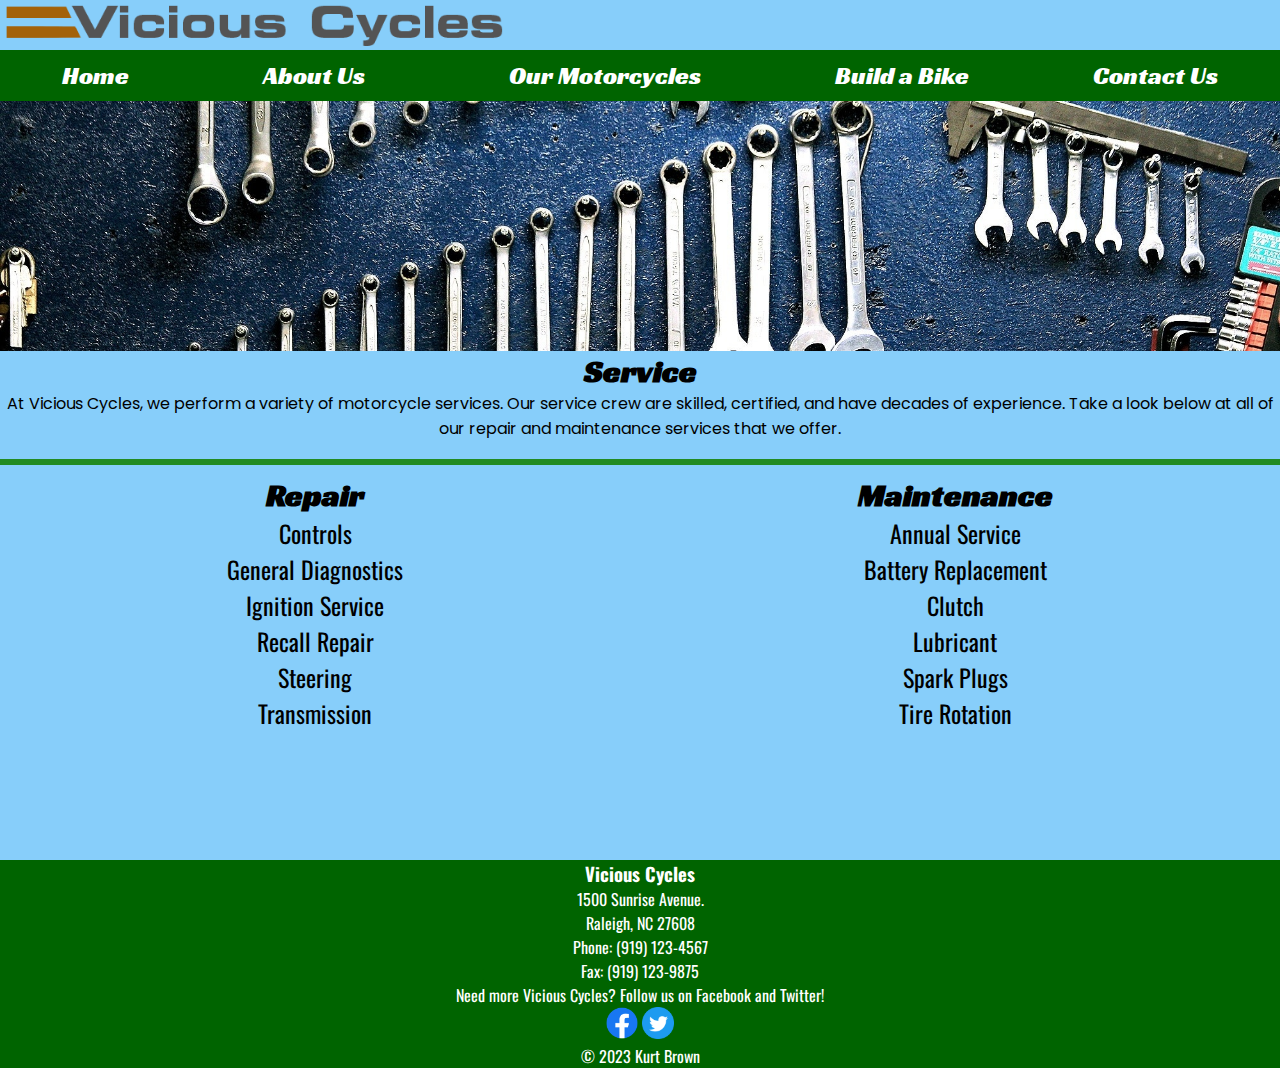
<file: service.html>
<!-- Service page -->
<!DOCTYPE html>
<html lang="en">

<head>
	<meta charset="UTF-8">
	<meta http-equiv="X-UA-Compatible" content="IE=edge">
	<meta name="viewport" content="width=device-width, initial-scale=1.0">
	<title>Service</title>
	<link rel="stylesheet" href="css/styles.css">
	<link href="https://fonts.googleapis.com/css2?family=Racing+Sans+One&display=swap" rel="stylesheet">
	<link href="https://fonts.googleapis.com/css2?family=Poppins:wght@500&family=Roboto:ital,wght@1,500&display=swap" rel="stylesheet">
	<link href="https://fonts.googleapis.com/css2?family=Oswald&display=swap" rel="stylesheet"> 
</head>

<body>
	<div id="page-container">
		<div id="content-wrap">
			<!-- Header -->
			<header>
				<div>
					<a href="index.html"><img src="images/vicious-cycles-logo.png" alt="Vicious Cycles Logo" class="logo"></a>
				</div>
				<!-- Navigation -->
				<nav class="navigation"> <a href="index.html">Home</a>
					<div class="dropdown"> <a href="aboutus.html">About Us</a>
						<div class="dropdown-content"> <a href="service.html">Service</a> </div>
					</div>
					<div class="dropdown"> <a href="ourmotorcycles.html">Our Motorcycles</a>
						<div class="dropdown-content"> <a href="accessories.html">Accessories</a> </div>
					</div> <a href="buildabike.html">Build a Bike</a> <a href="contactus.html">Contact Us</a> </nav>
			</header>
			<div class="topbodyservice">
				<!--Background image -->
			</div>
			<section>
				<!-- Information about the services Vicious Cycles offers -->
				<h1>Service</h1>
				<p class="service-paragraph">At Vicious Cycles, we perform a variety of motorcycle services. Our service crew are skilled, certified, and have decades of experience. Take a look below at all of our repair and maintenance services that we offer. </p>
				<br>
				<hr class="line-break">
				<div class="service-body">
					<div>
						<h3 class="service-h3">Repair</h3>
						<ul class="service-list">
							<li>Controls</li>
							<li>General Diagnostics</li>
							<li>Ignition Service</li>
							<li>Recall Repair</li>
							<li>Steering</li>
							<li>Transmission</li>
						</ul>
					</div>
					<div>
						<h3 class="service-h3">Maintenance</h3>
						<ul class="service-list">
							<li>Annual Service</li>
							<li>Battery Replacement</li>
							<li>Clutch</li>
							<li>Lubricant</li>
							<li>Spark Plugs</li>
							<li>Tire Rotation</li>
						</ul>
					</div>
				</div>
			</section>
		</div>
		<!-- Footer -->
		<footer id="footer">
			<div class="footer-text">
				<h3 id="footer-h3">Vicious Cycles</h3>
				<p>1500 Sunrise Avenue.</p>
				<p>Raleigh, NC 27608</p>
				<p>Phone: (919) 123-4567</p>
				<p>Fax: (919) 123-9875</p>
				<!-- Social Media -->
				<p>Need more Vicious Cycles? Follow us on Facebook and Twitter!</p>
				<div class="social-media">
					<a href="https://www.facebook.com"><img src="images/facebooklogo.png" alt="Facebook Logo" height="32" width="32"></a>
					<a href="https://www.twitter.com"><img src="images/twitterlogo.png" alt="Twitter Logo" height="32" width="32"></a>
					<p>&copy; 2023 Kurt Brown </p>
				</div>
			</div>
		</footer>
	</div>
</body>

</html>
</file>
<file: css/styles.css>
/* This Vicious Cycles Final Project was completed by Kurt Brown for the Web 140 Web Development Tools class on April 12, 2023 */
/* styles.css file */

/* The * selector selects all elements. Resets all margins and padding to 0 */
* {
  margin:0;
  padding:0;
  }
  
  body {
  background-color:#87CEFA;
  }
  
  section {
  display:block;
  margin-bottom:10px;
  }
  
  p {
  font-family:Poppins, sans-serif;
  }
  
  h1 {
  text-align:center;
  font-family:'Racing Sans One', cursive;
  font-size:xx-large;
  }
  
  .logo {
  max-width:700px;
  width:40%;
  }
  
  .navigation {
  width:100%;
  display:flex;
  justify-content:space-around;
  background-color:#006400;
  }
  
  .navigation a {
  font-size:25px;
  font-family:'Racing Sans One', cursive;
  text-decoration:none;
  color:#FFF;
  padding:10px;
  }
  
  .homeimage {
  max-width:100%;
  display:block;
  margin-bottom:-3px;
  }
  
  .homeimage2 {
  width:100%;
  margin-bottom:-3px;
  }
  
  .dropdown {
  position:relative;
  display:inline-block;
  padding:10px;
  }
  
  .dropdown-content {
  display:none;
  position:absolute;
  background-color:#006400;
  min-width:160px;
  box-shadow:0 8px 16px 0 rgba(0,0,0,0.2);
  z-index:1;
  }
  
  .dropdown-content a {
  color:#FFF;
  text-decoration:none;
  display:block;
  text-align:center;
  padding:12px 16px;
  }
  
  .dropdown-content a:hover {
  background-color:#006400;
  }
  
  .dropdown:hover .dropdown-content {
  display:block;
  }
  
  .dropdown:hover .dropbtn {
  background-color:#3e8e41;
  }
  
  .topbody {
  background-image:linear-gradient(rgba(0,0,0,0.5), rgba(0,0,0,0.5)), url(../images/heroimage.jpg);
  height:400px;
  background-position:center;
  background-repeat:no-repeat;
  background-size:cover;
  position:relative;
  }
  
  .index-text {
  text-align:center;
  position:absolute;
  top:50%;
  left:50%;
  transform:translate(-50%,-50%);
  color:#FFF;
  }
  
  .index-text h2 {
  font-size:3em;
  color:aqua;
  font-family:'Racing Sans One', cursive;
  }
  
  .index-text h3 {
  font-size:2em;
  color:#00FF7F;
  font-family:'Racing Sans One', cursive;
  }
  
  .shopnow {
  background-color:#006400;
  border:none;
  color:#FFF;
  text-align:center;
  text-decoration:none;
  display:inline-block;
  font-size:25px;
  border-radius:12px;
  font-family:'Racing Sans One', cursive;
  padding:15px 32px;
  }
  
  .midbody {
  display:flex;
  align-items:center;
  margin-left:100px;
  margin-right:100px;
  flex-direction:column;
  }
  
  .image-index1 {
  border-radius:10px;
  margin-top:10px;
  margin-left:auto;
  margin-right:auto;
  display:block;
  max-width:100%;
  height:auto;
  }
  
  .lowerbody {
  display:flex;
  align-items:center;
  flex-direction:column;
  margin-left:100px;
  margin-right:100px;
  }
  
  .image-index2 {
  border-radius:10px;
  margin-bottom:10px;
  margin-left:auto;
  margin-right:auto;
  display:block;
  max-width:100%;
  height:auto;
  }
  
  .footer-text {
  color:#FFF;
  background-color:#006400;
  font-family:Oswald, sans-serif;
  text-align:center;
  }
  
  .footer-text p {
  text-align:center;
  color:#FFF;
  background-color:#006400;
  font-family:Oswald, sans-serif;
  }
  
  .address {
  color:#FFF;
  text-align:center;
  }
  
  iframe {
  border:10px solid #006400;
  }
  
  .topbodyabout {
  background-image:url(../images/aboutus1.jpg);
  height:250px;
  background-position:center;
  background-repeat:no-repeat;
  background-size:cover;
  position:relative;
  }
  
  .midbodyabout {
  padding-left:50px;
  padding-right:50px;
  }
  
  .location {
  margin-bottom:50px;
  }
  
  .topbodyservice {
  background-image:url(../images/createabike3.jpg);
  height:250px;
  background-position:center;
  background-repeat:no-repeat;
  background-size:cover;
  position:relative;
  }
  
  .line-break {
  border:3px solid #228B22;
  }
  
  .service-body {
  display:flex;
  justify-content:space-around;
  padding-top:10px;
  }
  
  .service-list {
  font-size:x-large;
  font-family:Oswald, sans-serif;
  text-align:center;
  list-style-type:none;
  }
  
  .service-h3 {
  font-size:xx-large;
  font-family:'Racing Sans One', cursive;
  }
  
  .topbodymotorcycles {
  background-image:url(../images/ourmotorcycleshero.jpg);
  height:250px;
  background-position:center;
  background-repeat:no-repeat;
  background-size:cover;
  position:relative;
  }
  
  .midbody-motorcycles {
  display:flex;
  align-items:center;
  flex-wrap:wrap;
  justify-content:space-evenly;
  margin-bottom:25px;
  padding-top:15px;
  }
  
  .topbodyacc {
  background-image:url(../images/accessorieshero.jpg);
  height:250px;
  background-position:center;
  background-repeat:no-repeat;
  background-size:cover;
  position:relative;
  }
  
  .topbodycreate {
  background-image:url(../images/createabike1.jpg);
  height:250px;
  background-position:center;
  background-repeat:no-repeat;
  background-size:cover;
  position:relative;
  }
  
  .midbody-paragraph {
  text-align:center;
  padding-top:15px;
  padding-bottom:15px;
  }
  
  .topbodycontact {
  background-image:url(../images/contact1.jpg);
  height:250px;
  background-position:center;
  background-repeat:no-repeat;
  background-size:cover;
  position:relative;
  }
  
  .contact-fieldset {
  text-align:center;
  border:3px solid #228B22;
  }
  
  .contact-legend {
  width:100%;
  text-align:center;
  font-family:Oswald, sans-serif;
  font-size:x-large;
  }
  
  .contact-paragraph {
  font-family:Oswald, sans-serif;
  font-size:large;
  }
  
  .contact-div {
  width:100%;
  text-align:center;
  }
  
  #page-container {
  position:relative;
  min-height:100vh;
  }
  
  #content-wrap {
  padding-bottom:2.5rem;
  }
  
  #footer {
  background-color:#006400;
  position:absolute;
  bottom:0;
  width:100%;
  height:2.5rem;
  }
  
  #footer-h3 {
  font-family:Oswald, sans-serif;
  }
  
  #motorcycles-paragraph {
  text-align:center;
  margin-left:40px;
  margin-right:40px;
  }
  
  h3,.social-media,.map,.service-paragraph,.shop-content {
  text-align:center;
  }
  
  .navigation a:hover,.shopnow:hover {
  color:#FFFF6B;
  }
  
  .shop-motorcycles,.shop-accessories {
  border-radius:10px;
  }
</file>
